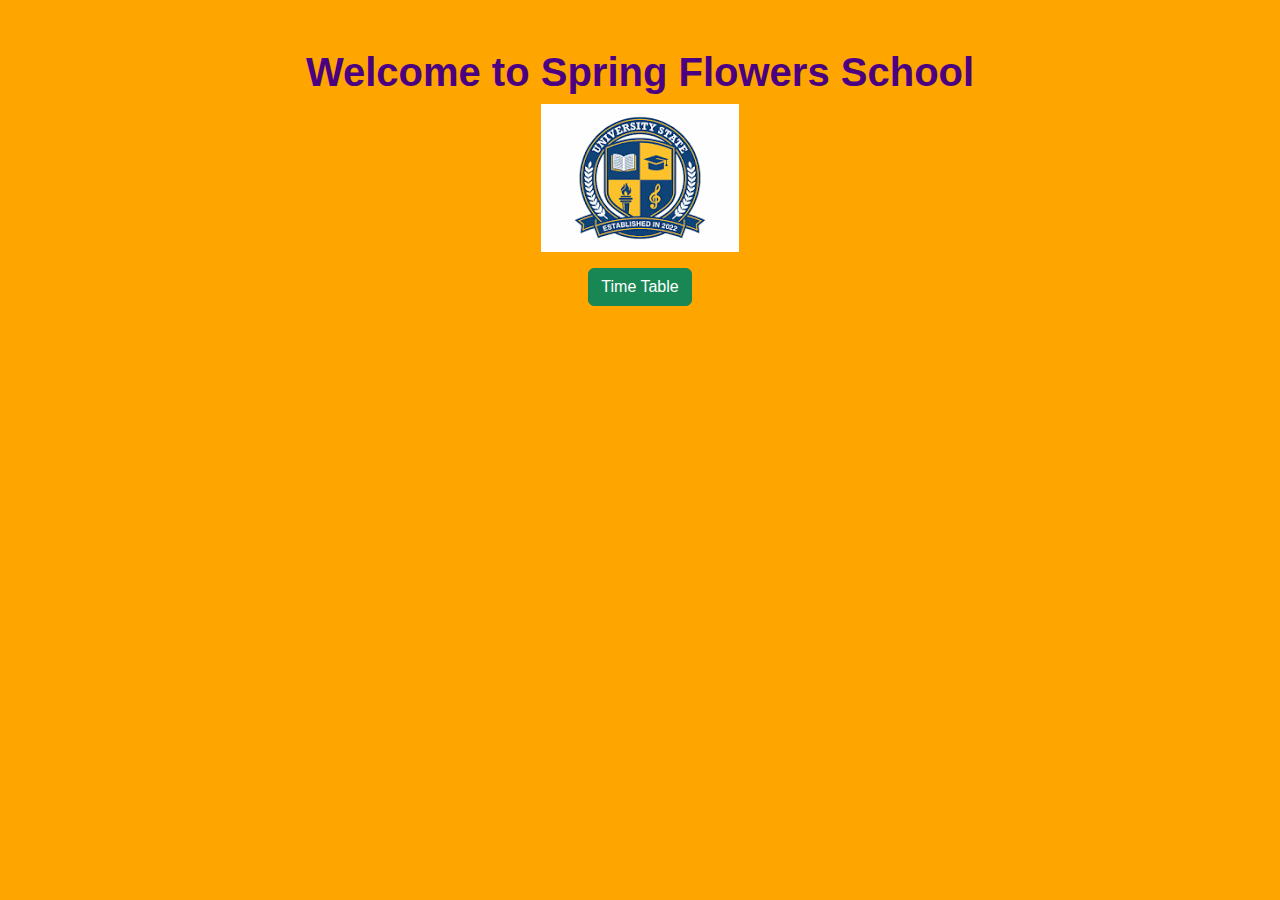
<file: DAY 2/index.html>
<!DOCTYPE html>
<html lang="en">
<head>
  <meta charset="UTF-8">
  <meta name="viewport" content="width=device-width, initial-scale=1.0">
  <title>Spring Flowers School</title>
  <link href="https://cdn.jsdelivr.net/npm/bootstrap@5.3.0/dist/css/bootstrap.min.css" rel="stylesheet">

  <link rel="stylesheet" href="styles.css">
</head>
<body>

  <div class="container text-center mt-5">
    <h1>Welcome to Spring Flowers School </h1>
    <img src="[data-uri]">
    <br>
    <a href="timetable.html" class="btn btn-success mt-3">Time Table</a>
  </div>
</body>
</html>
</file>
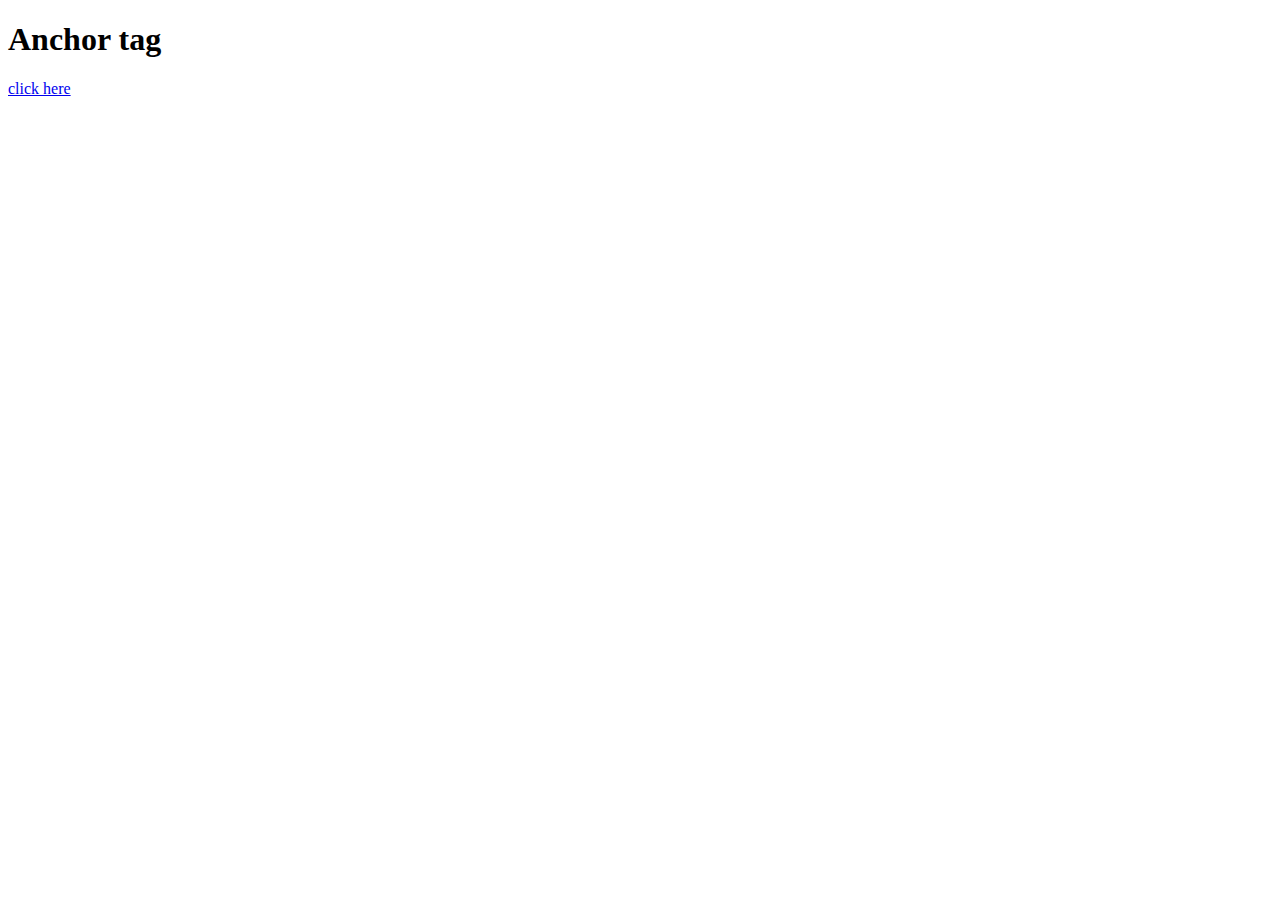
<file: anchor.html>
<!DOCTYPE html>
<html lang="en">
<head>
    <meta charset="UTF-8">
    <meta name="viewport" content="width=device-width, initial-scale=1.0">
    <title>Document</title>
</head>
<body>
    <h1>Anchor tag</h1>
    <p><a href="C:\Users\91770\Downloads\HTML\index.html">click here</a>
        
    </p>
</body>
</html>
</file>
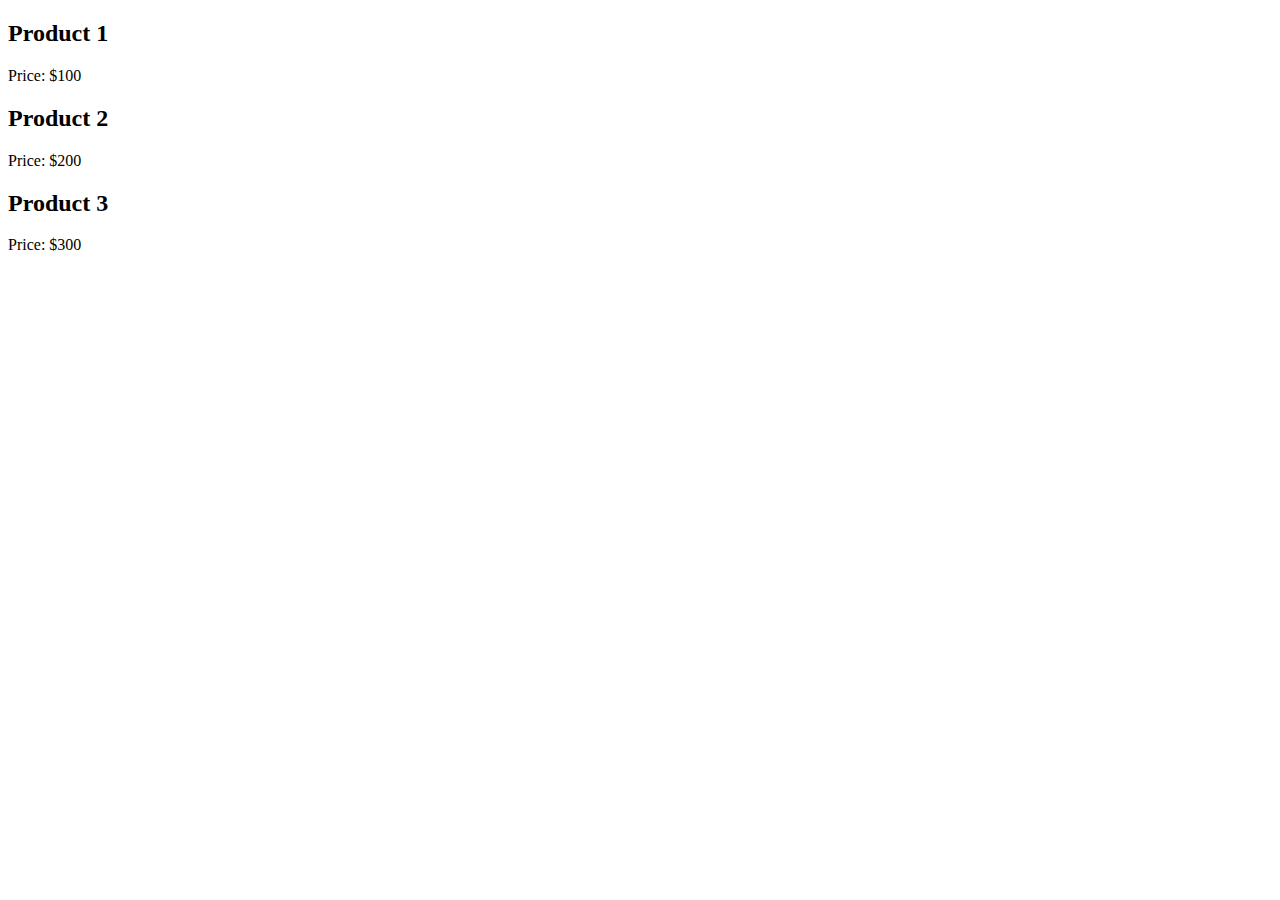
<file: DemoForEach.html>
<!DOCTYPE html>
<html lang="en">
<head>
    <meta charset="UTF-8">
    <meta name="viewport" content="width=device-width, initial-scale=1.0">
    <title>Document</title>
</head>
<body>
    <script>
        // Creating a collection of products is Array of objects
        const products = [
            { id: 1, name: "Product 1", price: 100 },
            { id: 2, name: "Product 2", price: 200 },
            { id: 3, name: "Product 3", price: 300 }
        ];
// Using forEach loop to iterate over the products array and display product details
        products.forEach(product => {
            console.log(`Product Name: ${product.name}, Price: ${product.price}`);
            // Displaying array content in HTML body
            document.body.innerHTML += `<h2>${product.name}</h2><p>Price: $${product.price}</p>`;
        });
    </script>
</body>
</html>
</file>
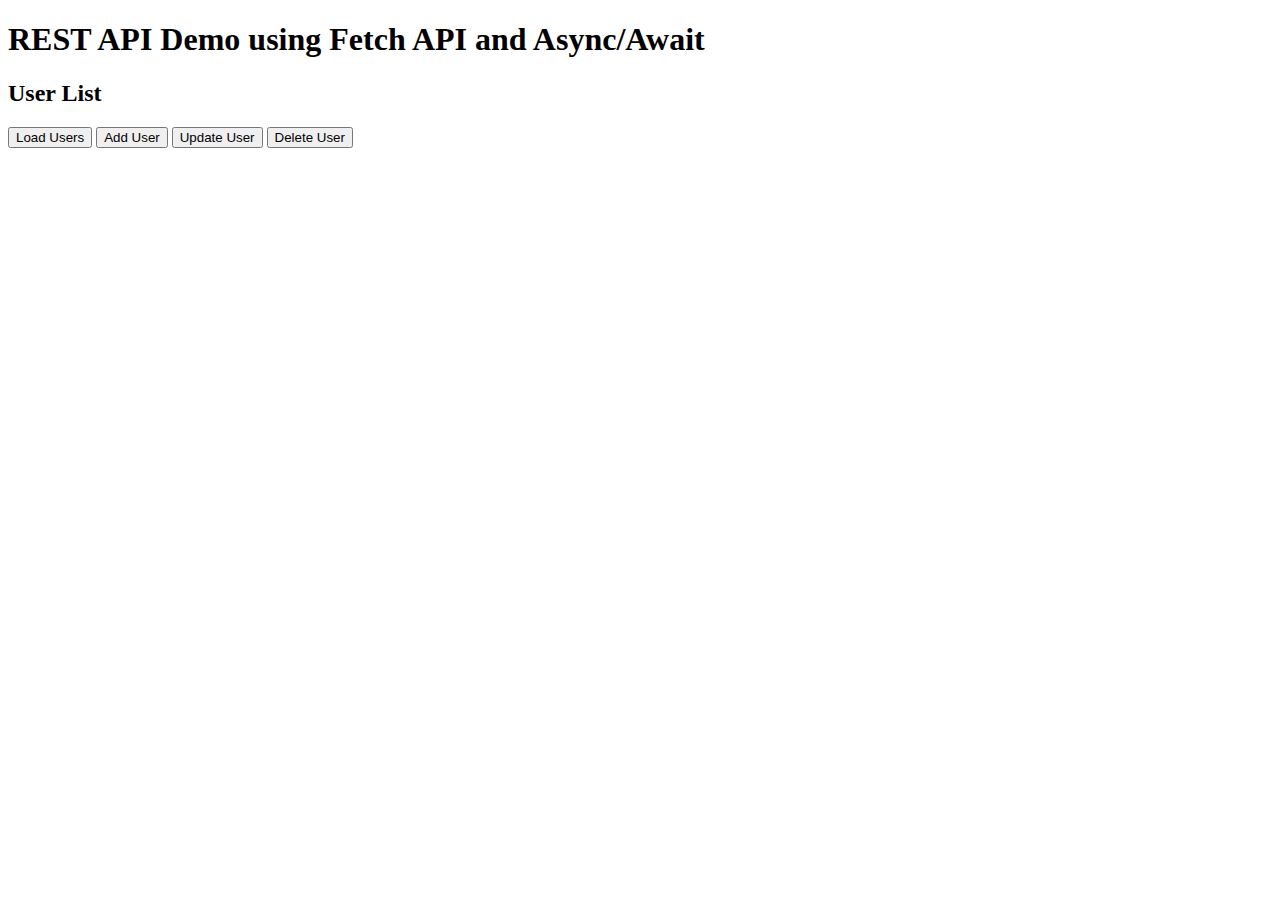
<file: Demorestfulapi.html>
<!-- API v/s REST API v/s Web API v/s SOAP -->
<!-- REST API : Representational State Transfer Application Programming Interface -->
<!-- Web API : Web API is a framework that makes it easy to build HTTP services that reach a broad range of clients, including browsers and mobile devices. -->
<!-- SOAP : Simple Object Access Protocol : it is a protocol for exchanging structured information in the implementation of web services. -->
 <!-- REST API : Representational State Transfer API : it is an architectural style that uses HTTP requests to access and use data. -->
  <!-- Final objective of any API is to enable seamless communication between different software systems.
   with reference Full stack application API helps us in connecting the frontend with the backend services, 
   allowing for data exchange and functionality integration. -->
<!-- REST API uses standard HTTP methods like GET, POST, PUT, DELETE to perform operations on resources identified by URLs. -->
<!-- REST API typically returns data in JSON or XML format, making it easy for different systems to parse and understand the data. -->
<!-- REST API is stateless, meaning each request from a client to the server must contain all the information needed to understand and process the request. -->
<!-- Why API is future of software development? ans how it is being replaced via AI Agents  -->
<!-- REST API is designed to be scalable and can handle a large number of requests from multiple clients simultaneously. -->


<!-- following demo is based on 
To demonstrate how to perform GET, POST, PUT, and DELETE operations on a REST API using Fetch API and Async/Await, display data dynamically on the web page using DOM manipulation, and handle errors gracefully. 
-->
<!-- We can implement following  HTTP methods using Fetch API  for https://jsonplaceholder.typicode.com/users-->

<!-- GET/users : Retrieve data from a server
     POST/users : Send data to a server to create a new resource
     PUT/users/:id : Update an existing resource on the server
     DELETE/users/:id : Remove a resource from the server -->

     <!-- We will be using postman for testing these API endpoints -->


<!-- Index.html code will be like below  -->
 <!DOCTYPE html>
 <html lang="en">
 <head>
    <meta charset="UTF-8">
    <meta name="viewport" content="width=device-width, initial-scale=1.0">
    <title>Document</title>
 </head>
 <body>
    <h1>REST API Demo using Fetch API and Async/Await</h1>
    <div id="user-list">
        <h2>User List</h2>
        <!-- User data will be dynamically inserted here -->
    </div>

    <button id="loadUsers">Load Users</button>
    <button id="addUser">Add User</button>
    <button id="updateUser">Update User</button>
    <button id="deleteUser">Delete User</button>
    
    <script src="script.js"></script>
    
 </body>
 </html>
</file>
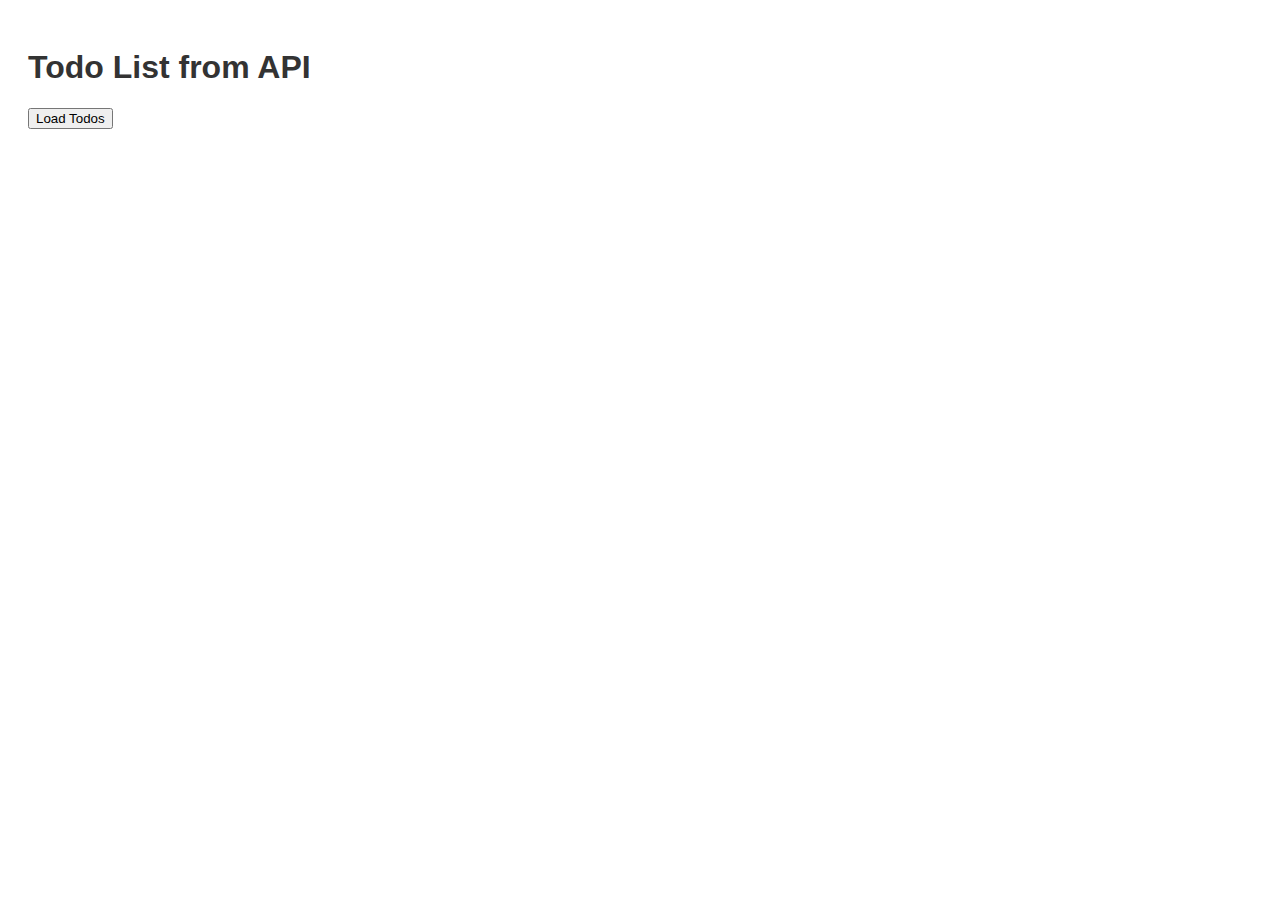
<file: display.html>
<!DOCTYPE html>
<html lang="en">
<head>
    <meta charset="UTF-8">
    <meta name="viewport" content="width=device-width, initial-scale=1.0">
    <title>Fetch and Display Data</title>
    <style>
        body {
            font-family: Arial, sans-serif;
            padding: 20px;
        }
        h1 {
            color: #333;
        }
        #todoList {
            margin-top: 20px;
            padding: 0;
            list-style: none;
        }
        #todoList li {
            background: #f2f2f2;
            margin-bottom: 8px;
            padding: 10px;
            border-radius: 5px;
        }
    </style>
</head>
<body>
    <h1>Todo List from API</h1>
    <button id="loadTodos">Load Todos</button>
    <ul id="todoList"></ul>

    <script>
        // Simulating API Call with Promises
        function orderFood() { 
            return new Promise((resolve, reject) => {
                console.log("Step 1: You order something to eat.");
                setTimeout(() => {
                    console.log("Step 2: Kitchen prepares your food.");
                    resolve("Food is ready!");
                }, 2000);
            });
        }

        function serveFood() {
            return new Promise((resolve) => {
                setTimeout(() => {
                    console.log("Step 3: Waiter brings food to your table.");
                    resolve();
                }, 1000);
            });
        }

        orderFood()
            .then((message) => {
                console.log(message);
                return serveFood();
            })
            .then(() => {
                console.log("Enjoy your meal!");
            });

        // Simulated API call
        function fetchData() {
            return new Promise((resolve, reject) => {
                let success = true;
                if (!success) {
                    reject("Error: Unable to fetch data from API.");
                    return;
                }
                console.log("Fetching data from API...");
                setTimeout(() => {
                    const data = { id: 1, name: "John Doe" };
                    resolve(data);
                }, 1500);
            });
        }

        fetchData()
            .then((data) => {
                console.log("Data received from API:", data);
            });

        // Real API call
        function fetchTodo() {
            return fetch('https://jsonplaceholder.typicode.com/todos')
                .then(response => {
                    if (!response.ok) {
                        throw new Error('Network response was not ok ' + response.statusText);
                    }
                    return response.json();
                });
        }

        // Display fetched todos on the HTML page
        document.getElementById("loadTodos").addEventListener("click", () => {
            const todoList = document.getElementById("todoList");
            todoList.innerHTML = "<li>Loading...</li>";

            fetchTodo()
                .then(data => {
                    todoList.innerHTML = ""; // Clear the loading text
                    // Show only first 10 todos for readability
                    data.slice(0, 10).forEach(todo => {
                        const li = document.createElement("li");
                        li.textContent = `${todo.id}. ${todo.title} (${todo.completed ? "✅ Completed" : "❌ Pending"})`;
                        todoList.appendChild(li);
                    });
                })
                .catch(error => {
                    todoList.innerHTML = `<li style="color:red;">Error: ${error.message}</li>`;
                });
        });
    </script>
</body>
</html>
</file>
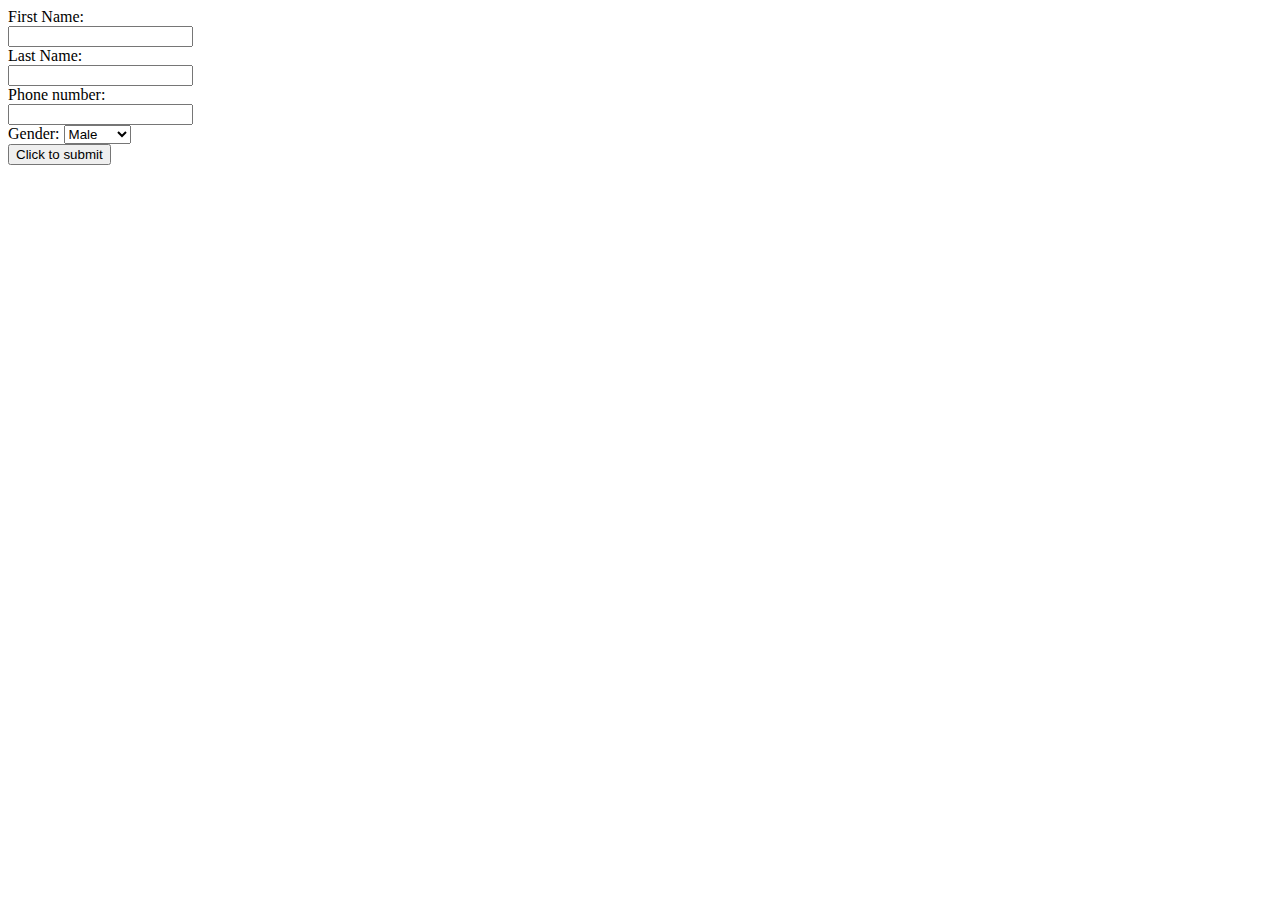
<file: forms.html>
<!DOCTYPE html>
<html lang="en">
<head>
    <meta charset="UTF-8">
    <meta name="viewport" content="width=device-width, initial-scale=1.0">
    <title>Document</title>
</head>
<body>
    <form action="/submit_form" method="post">
        <label for="fname">First Name:</label>
        <br>
        <input type="text" id="fname" name="fname">
        <br>
        <label for="lname">Last Name:</label>
        <br>
        <input type="text" id="lname" name="lname">
        <br>
        <label for="phno">Phone number:</label>
        <br>
        <input type="number" id="phno" name="phno">
        <br>
        <label for="gender">Gender:</label>
        <select>
            <option value="Male">Male</option>
            <option value="Female">Female</option>
        </select>
        <br>
        <input type="submit" value="Click to submit">
    </form>
</body>
</html>
</file>
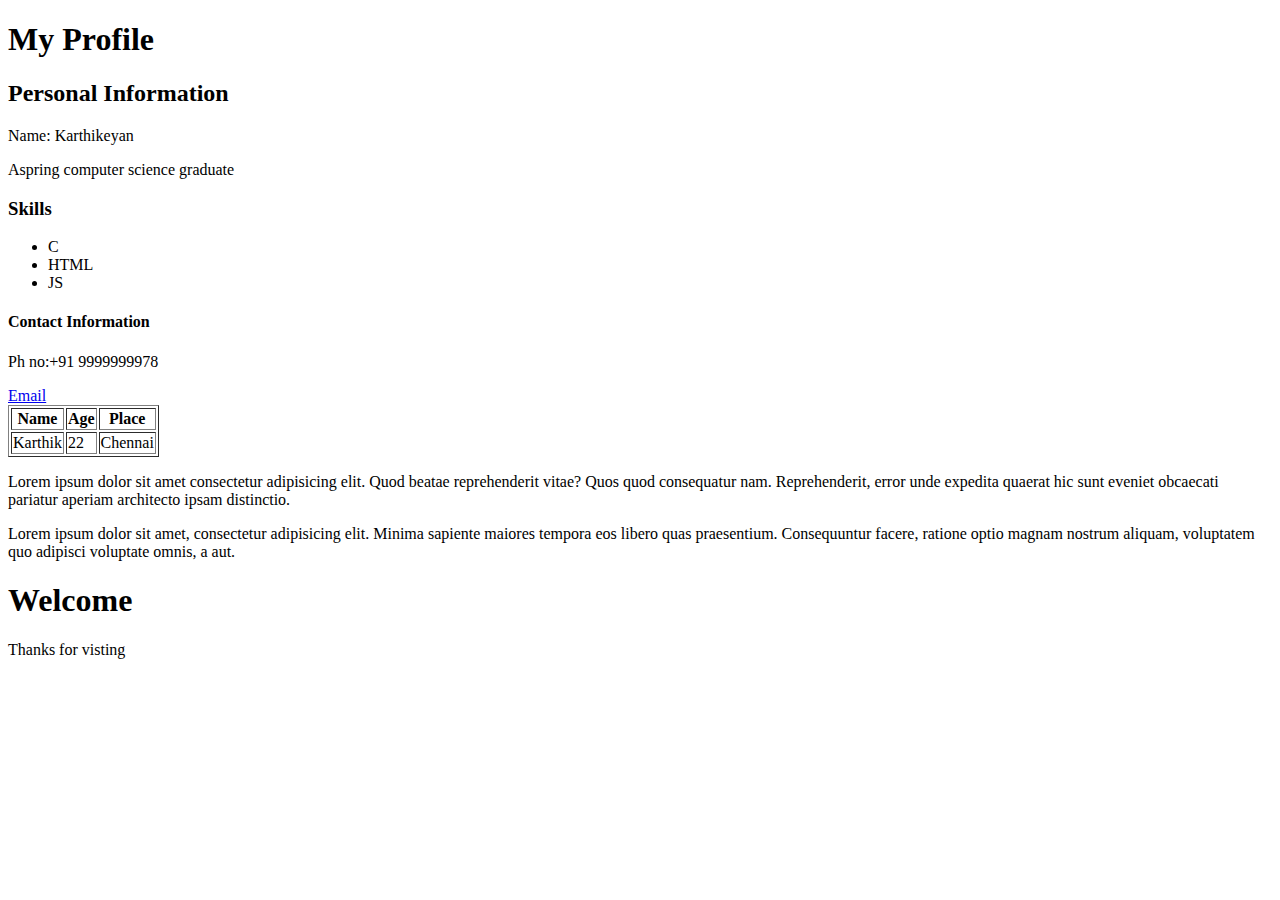
<file: Karthik.html>
<!DOCTYPE html>
<html lang="en">
<head>
    <meta charset="UTF-8">
    <meta name="viewport" content="width=device-width, initial-scale=1.0">
    <title>My Profile</title>
</head>
<body>
    <h1>My Profile</h1>
    
    <h2>Personal Information</h2>
    <p>Name: Karthikeyan</p>
    <p>Aspring computer science graduate</p>
    
    <h3>Skills</h3>
    <ul>
        <li>C</li>
        <li>HTML</li>
        <li>JS</li>
    </ul>
    <h4>Contact Information
    </h4>
    <p>Ph no:+91 9999999978</p>
    <a href="mailto:karthikeyanarayanasamy@gmail.com">Email</a>
    <table border="1">
        <thead>
            <tr>
                <th>Name</th>
                <th>Age</th>
                <th>Place</th>
            </tr>
        </thead>
        <tbody>
            <tr>
                <td>Karthik</td>
                <td>22</td>
                <td>Chennai</td>
            </tr>
        </tbody>
    </table>
    
    <div id="firstdiv" class="container">
        <p>Lorem ipsum dolor sit amet consectetur adipisicing elit. Quod beatae reprehenderit vitae? Quos quod consequatur nam. Reprehenderit, error unde expedita quaerat hic sunt eveniet obcaecati pariatur aperiam architecto ipsam distinctio.</p>
    </div>
    <div id="secid" class="container">
        <p>Lorem ipsum dolor sit amet, consectetur adipisicing elit. Minima sapiente maiores tempora eos libero quas praesentium. Consequuntur facere, ratione optio magnam nostrum aliquam, voluptatem quo adipisci voluptate omnis, a aut.</p>
    </div>
    <header><h1>Welcome</h1></header>
    <footer>Thanks for visting</footer>
</body>
</html>
</file>
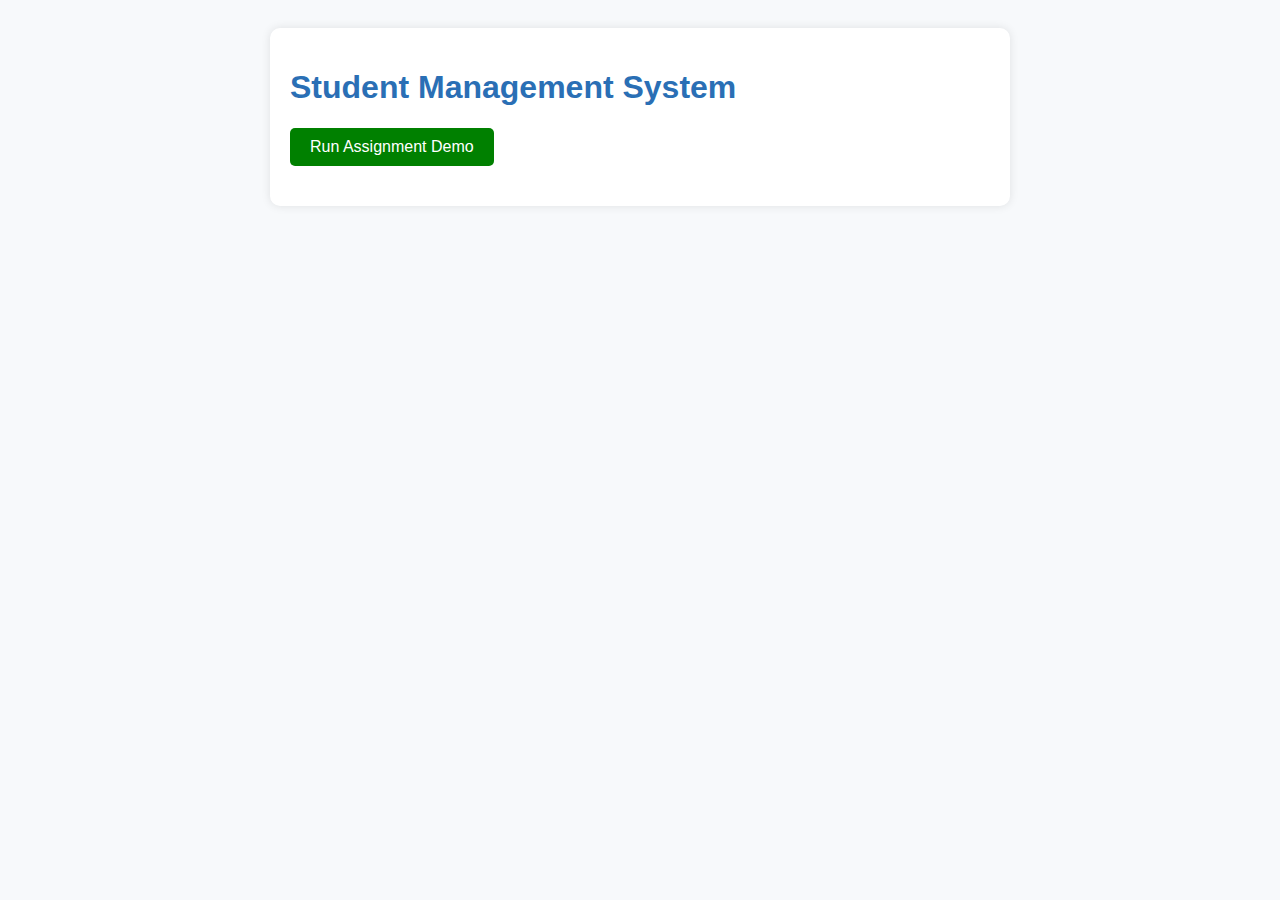
<file: stdmgmt.html>
<!DOCTYPE html>
<html lang="en">
<head>
  <meta charset="UTF-8" />
  <meta name="viewport" content="width=device-width, initial-scale=1.0" />
  <title>Student Management System (ES6 Demo)</title>
  <style>
    body {
      font-family: Arial, sans-serif;
      background: #f7f9fb;
      padding: 20px;
      color: #333;
    }
    h1, h2 {
      color: #2a6fb5;
    }
    .container {
      background: white;
      padding: 20px;
      border-radius: 10px;
      box-shadow: 0 0 10px rgba(0,0,0,0.1);
      max-width: 700px;
      margin: auto;
    }
    button {
      background: green;
      color: white;
      border: none;
      padding: 10px 20px;
      border-radius: 5px;
      cursor: pointer;
      font-size: 16px;
    }
    .output {
      margin-top: 20px;
      line-height: 1.6;
    }
    .section {
      margin-bottom: 20px;
      padding-bottom: 10px;
      border-bottom: 1px solid #ddd;
    }
  </style>
</head>
<body>

  <div class="container">
    <h1> Student Management System </h1>
    <button id="runDemo">Run Assignment Demo</button>
    <div id="output" class="output"></div>
  </div>

  <script>
    
    document.getElementById("runDemo").addEventListener("click", () => {

      const outputDiv = document.getElementById("output");
      outputDiv.innerHTML = "";
      const instituteName = "Anna University";
      let courseName = "CSE";

      outputDiv.innerHTML += `<div class='section'>
        <h2> Course Information </h2>
        <p><strong>Institute:</strong> ${instituteName}</p>
        <p><strong>Course:</strong> ${courseName}</p>
      </div>`;
      const coreSubjects = ["HTML", "CSS", "JavaScript"];
      const advancedSubjects = ["React", "Node.js", "MongoDB"];
      const allSubjects = [...coreSubjects, ...advancedSubjects];

      outputDiv.innerHTML += `<div class='section'>
        <h2> Subjects </h2>
        <p><strong>Core Subjects:</strong> ${coreSubjects.join(", ")}</p>
        <p><strong>Advanced Subjects:</strong> ${advancedSubjects.join(", ")}</p>
        <p><strong>All Subjects:</strong> ${allSubjects.join(", ")}</p>
      </div>`;

      const greet = (name) => ` Welcome, ${name}, to the ${courseName} course!`;

      class Student {
        constructor(name, age, skills) {
          this.name = name;
          this.age = age;
          this.skills = skills;
        }

        display() {
          return `<strong>${this.name}</strong> (Age: ${this.age})<br>Skills: ${this.skills.join(", ")}`;
        }
      }

      const student1 = new Student("Karthik", 20, ["HTML", "CSS", "JavaScript"]);
      const student2 = new Student("Ram", 22, ["JavaScript", "React", "Node.js"]);

      outputDiv.innerHTML += `<div class='section'>
        <h2> Student Details </h2>
        <p>${greet(student1.name)}</p>
        <p>${student1.display()}</p>
        <p>${greet(student2.name)}</p>
        <p>${student2.display()}</p>
      </div>`;

      const grades = new Map();
      grades.set(student1.name, "A");
      grades.set(student2.name, "B+");

      let gradeOutput = "";
      grades.forEach((grade, name) => {
        gradeOutput += `<li>${name}: ${grade}</li>`;
      });

      outputDiv.innerHTML += `<div class='section'>
        <h2> Grades</h2>
        <ul>${gradeOutput}</ul>
      </div>`;

      const allSkills = new Set([...student1.skills, ...student2.skills]);

      outputDiv.innerHTML += `<div class='section'>
        <h2> Unique Skills </h2>
        <p>${[...allSkills].join(", ")}</p>
      </div>`;

    });
  </script>

</body>
</html>
</file>
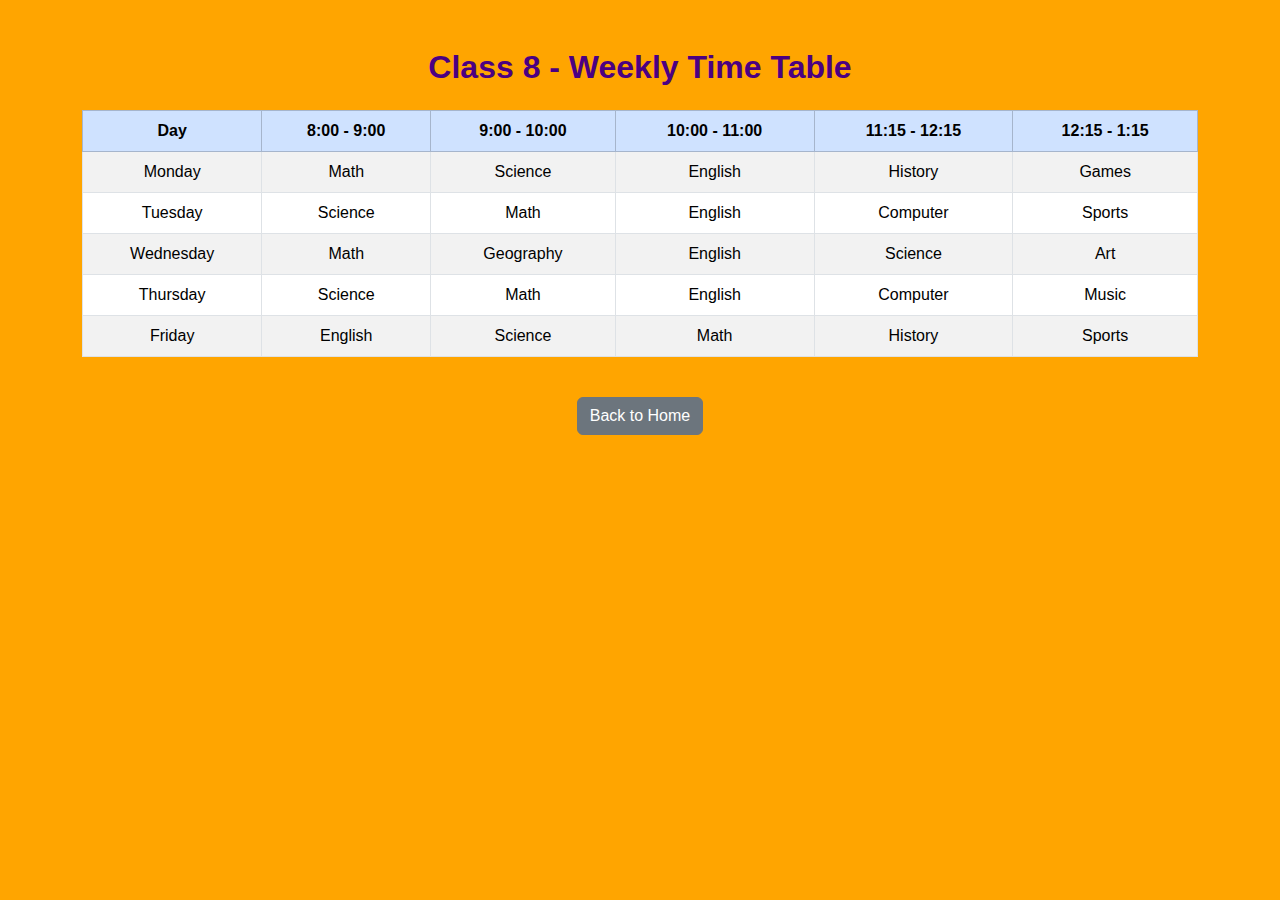
<file: DAY 2/TIMETABLE.HTML>
<!DOCTYPE html>
<html lang="en">
<head>
  <meta charset="UTF-8">
  <meta name="viewport" content="width=device-width, initial-scale=1.0">
  <title>Class Time Table - Spring Flowers School</title>
  <link href="https://cdn.jsdelivr.net/npm/bootstrap@5.3.0/dist/css/bootstrap.min.css" rel="stylesheet">
  <link rel="stylesheet" href="styles.css">
</head>
<body>
      <div class="collapse navbar-collapse" id="navbarNav">
        <ul class="navbar-nav ms-auto">
          <li class="nav-item"><a class="nav-link" href="index.html">Home</a></li>
          <li class="nav-item"><a class="nav-link active" href="timetable.html">Time Table</a></li>
        </ul>
      </div>
    </div>
  </nav>

  
  <div class="container mt-5">
    <h2 class="text-center mb-4">Class 8 - Weekly Time Table</h2>

    <div class="table-responsive">
      <table class="table table-bordered table-striped text-center">
      
        <thead class="table-primary">
          <tr>
            <th>Day</th>
            <th>8:00 - 9:00</th>
            <th>9:00 - 10:00</th>
            <th>10:00 - 11:00</th>
            <th>11:15 - 12:15</th>
            <th>12:15 - 1:15</th>
          </tr>
        </thead>
        <tbody>
          <tr>
            <td>Monday</td>
            <td>Math</td>
            <td>Science</td>
            <td>English</td>
            <td>History</td>
            <td>Games</td>
          </tr>
          <tr>
            <td>Tuesday</td>
            <td>Science</td>
            <td>Math</td>
            <td>English</td>
            <td>Computer</td>
            <td>Sports</td>
          </tr>
          <tr>
            <td>Wednesday</td>
            <td>Math</td>
            <td>Geography</td>
            <td>English</td>
            <td>Science</td>
            <td>Art</td>
          </tr>
          <tr>
            <td>Thursday</td>
            <td>Science</td>
            <td>Math</td>
            <td>English</td>
            <td>Computer</td>
            <td>Music</td>
          </tr>
          <tr>
            <td>Friday</td>
            <td>English</td>
            <td>Science</td>
            <td>Math</td>
            <td>History</td>
            <td>Sports</td>
          </tr>
        </tbody>
      </table>
    </div>

    <div class="text-center mt-4">
      <a href="index.html" class="btn btn-secondary">Back to Home</a>
    </div>
  </div>

</body>
</html>
</file>
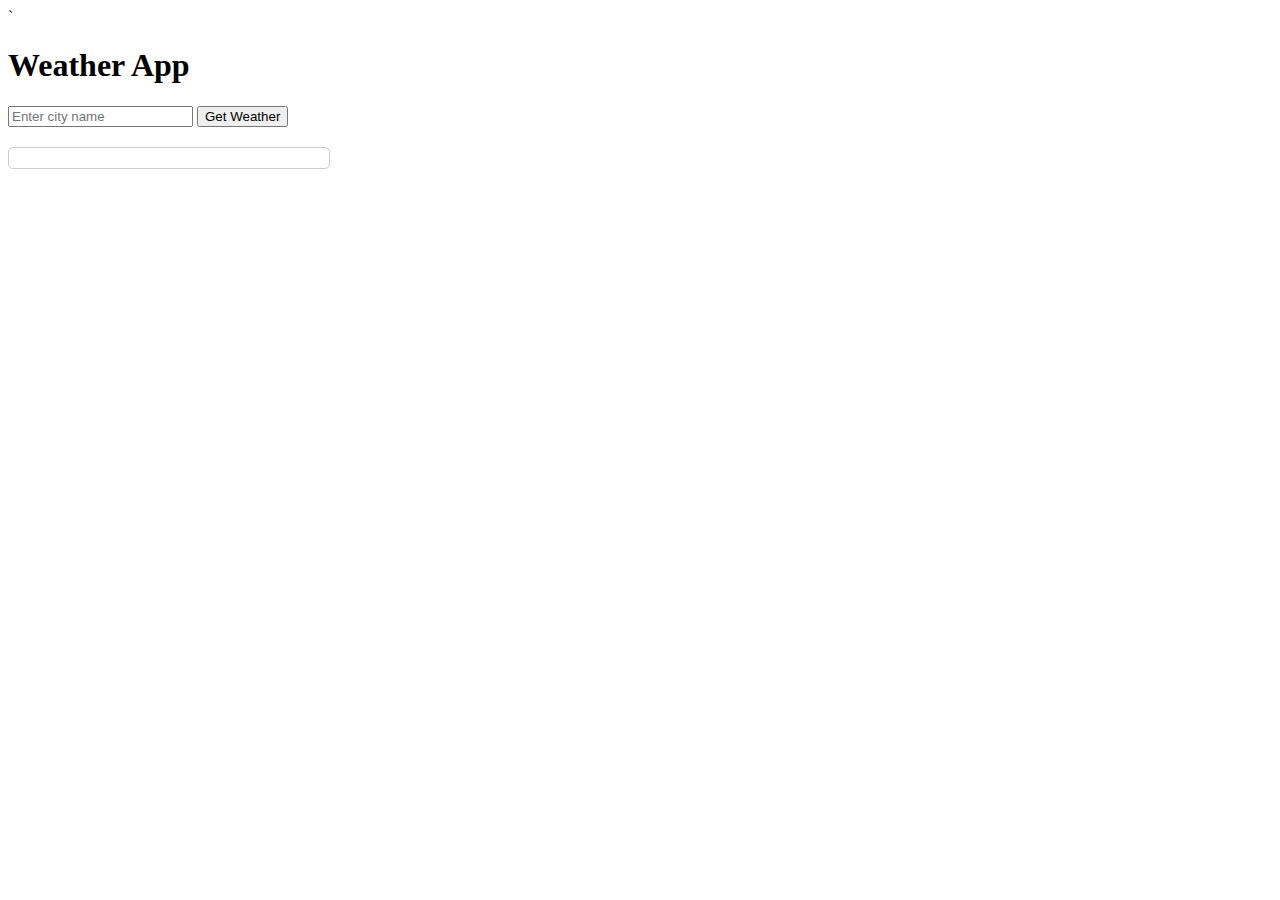
<file: Weather_API_demo/demo_DOM_manipulation.html>
<!-- Steps to follow in order to implement Fetch API with Async/Await and DOM manipulation -->
<!-- 1. Choose a Weather API: Select a public weather API that provides the data you need. 
 For this demo, we can use the OpenWeatherMap API (https://openweathermap.org/api). You may need to sign up for an API key. -->
<!-- 2. Set Up HTML Structure: Create a basic HTML structure with input fields for the city name, a button to fetch the weather data, and a section to display the results. -->`
<!-- 3. Fetch Weather Data: Use the Fetch API along with Async/Await to make a GET request to the weather API when the button is clicked. -->
<!-- 4. Handle the Response: Parse the JSON response and extract the relevant weather information. -->
<!-- 5. Update the DOM: Dynamically update the HTML to display the fetched weather data. -->
<!-- 6. Error Handling: Implement error handling to manage cases where the API request fails or the city is not found. -->

<!DOCTYPE html>
<html lang="en">
<head>
  <meta charset="UTF-8" />
  <meta name="viewport" content="width=device-width, initial-scale=1.0" />
  <title>Weather App</title>
  <link rel="stylesheet" href="styles.css" />
</head>
<body>
  <h1>Weather App</h1>

  <input type="text" id="cityInput" placeholder="Enter city name" />
  <button id="fetchWeatherBtn">Get Weather</button>

  <div id="weatherResult"></div>

  <script>
    const API_KEY = "e2a5d7f1aaf28f0ecd25044d37fecac7";
    const weatherResult = document.getElementById("weatherResult");

    document.getElementById("fetchWeatherBtn").addEventListener("click", async () => {
      const city = document.getElementById("cityInput").value;
      await fetchWeatherData(city);
    });

    async function fetchWeatherData(city) {
      try {
        const response = await fetch(
          `https://api.openweathermap.org/data/2.5/weather?q=${city}&appid=${API_KEY}&units=metric`
        );

        if (!response.ok) {
          throw new Error("City not found");
        }

        const data = await response.json();
        displayWeatherData(data);
      } catch (error) {
        console.error("Error fetching weather data:", error);
        weatherResult.innerHTML = `<p>Error: ${error.message}</p>`;
      }
    }

    function displayWeatherData(data) {
      weatherResult.innerHTML = `
        <h2>Weather in ${data.name}</h2>
        <p>Temperature: ${data.main.temp} °C</p>
        <p>Weather: ${data.weather[0].description}</p>
      `;
    }
  </script>
</body>
</html>
</file>
<file: DAY 2/styles.css>
body {
  background-color: orange;
  font-family: Arial, sans-serif;
}
h1, h2 {
  color: #4b0082;
  font-weight: bold;
}

p {
  font-size: 1.1em;
  color: #333;
}
</file>
<file: Weather_API_demo/styles.css>
<style>
        body {
            font-family: Arial, sans-serif;
            margin: 20px;
        }
        #weatherResult {
            margin-top: 20px;
            padding: 10px;
            border: 1px solid #ccc;
            border-radius: 5px;
            width: 300px;
        }
    </style>
</file>
